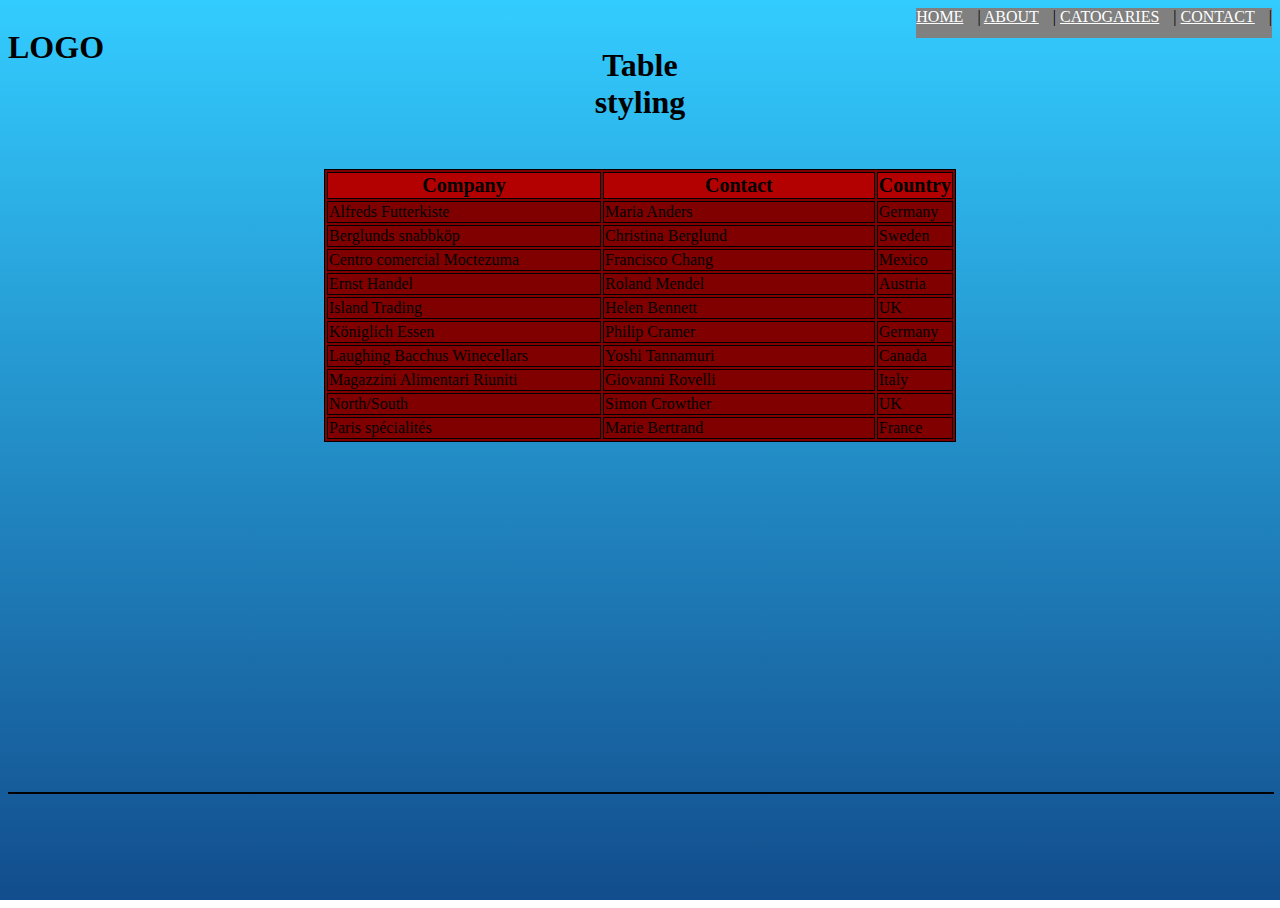
<file: pny1/project pny.html>
<!DOCTYPE html>
<html>
<head>
	<link rel="icon" href="jdm.png" type="image/gif" sizes="32x32">
	<title>JDM CULTURE</title>
	<style>  
       
    h1{
         width: 100px;
  height: 100px;

  animation-name: example;
  animation-duration: 2s;
    animation-iteration-count: 10000;
      transition: font-size 2s;

}

@keyframes example {
  from {color: red;}
  to {color: green;}
}

    }

    h1:hover {
      font-size: 50px;
  }
 

   a{

    color: white;

    text-align: center;

    margin-top: 30px;

    padding-bottom: 20px;

    padding-right: 10px;
   }


    a:hover{
             color: black;

    }

    div{
         width: 100%;

         height: 5%;

         border: 1px solid black;

         margin-top: 350px;

         background-color: #00004d;

    }

      .table{

     border : 1px solid black;

     width:50%;

     background-color:  #800000;



      }

    th{


      background-color: #b30000;

     border : 1px solid black;

     width:50%;

     font-size: 20px;

    }


    td{

    	 border : 1px solid black;

     width:50%;
    }


    th:hover {


    	
    	color: blue;

    	font-size: 25px;
    }


    td:hover {

     background-color: grey;

    }

    body, html {
  height: 100%;
}

	 </style>
</head>

<body style=" background: linear-gradient(to bottom, #33ccff 0%, #124d8d 100%);  background-repeat: no-repeat; width: 100%  height:100; background-size: cover;">
	<header>
		
  <h1 style="float: left;"> LOGO </h1>
		<nav  style="background: grey; height: 30px;  float: right;">
			<a href="#">HOME</a> |
			<a href="#">ABOUT</a> |
			<a href="#">CATOGARIES</a> |
			<a href="#">CONTACT</a>  |

		</nav> </center>
	</header>
	
  <br/><bt/>

   <center>
<table  class="table">
	<thead>
		<h1>Table styling</h1>
	</thead>


  <tr>
    <th>Company</th>
    <th>Contact</th>
    <th>Country</th>
  </tr>
  <tr>
    <td>Alfreds Futterkiste</td>
    <td>Maria Anders</td>
    <td>Germany</td>
  </tr>
  <tr>
    <td>Berglunds snabbköp</td>
    <td>Christina Berglund</td>
    <td>Sweden</td>
  </tr>
  <tr>
    <td>Centro comercial Moctezuma</td>
    <td>Francisco Chang</td>
    <td>Mexico</td>
  </tr>
  <tr>
    <td>Ernst Handel</td>
    <td>Roland Mendel</td>
    <td>Austria</td>
  </tr>
  <tr>
    <td>Island Trading</td>
    <td>Helen Bennett</td>
    <td>UK</td>
  </tr>
  <tr>
    <td>Königlich Essen</td>
    <td>Philip Cramer</td>
    <td>Germany</td>
  </tr>
  <tr>
    <td>Laughing Bacchus Winecellars</td>
    <td>Yoshi Tannamuri</td>
    <td>Canada</td>
  </tr>
  <tr>
    <td>Magazzini Alimentari Riuniti</td>
    <td>Giovanni Rovelli</td>
    <td>Italy</td>
  </tr>
  <tr>
    <td>North/South</td>
    <td>Simon Crowther</td>
    <td>UK</td>
  </tr>
  <tr>
    <td>Paris spécialités</td>
    <td>Marie Bertrand</td>
    <td>France</td>
  </tr>




</table>
</center>

<footer>
  <div    style="background-color: #000033">
    

  </div>

</footer>
</body>
</html>
</file>
